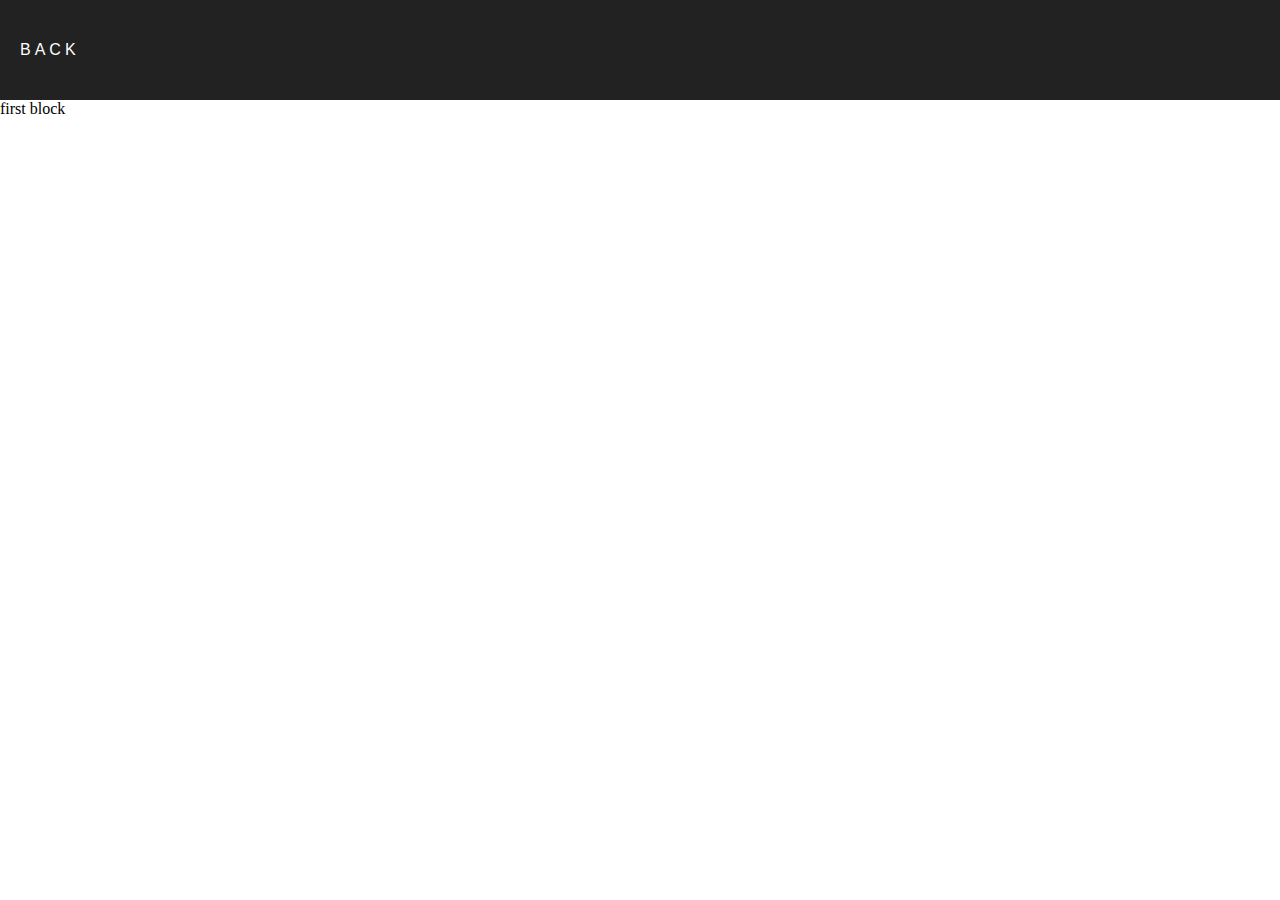
<file: about_page.html>
<!DOCTYPE html>
<html>
	<head>

		<link rel="stylesheet" type="text/css" href="about_page.css">

	</head>
	

		<body>

			<nav>
				<div class="container_nav"><a href="start_page.html">BACK</a></div>

			</nav>
			
			<div class="block_one">
				first block






			</div>

		</body>

</html>
</file>
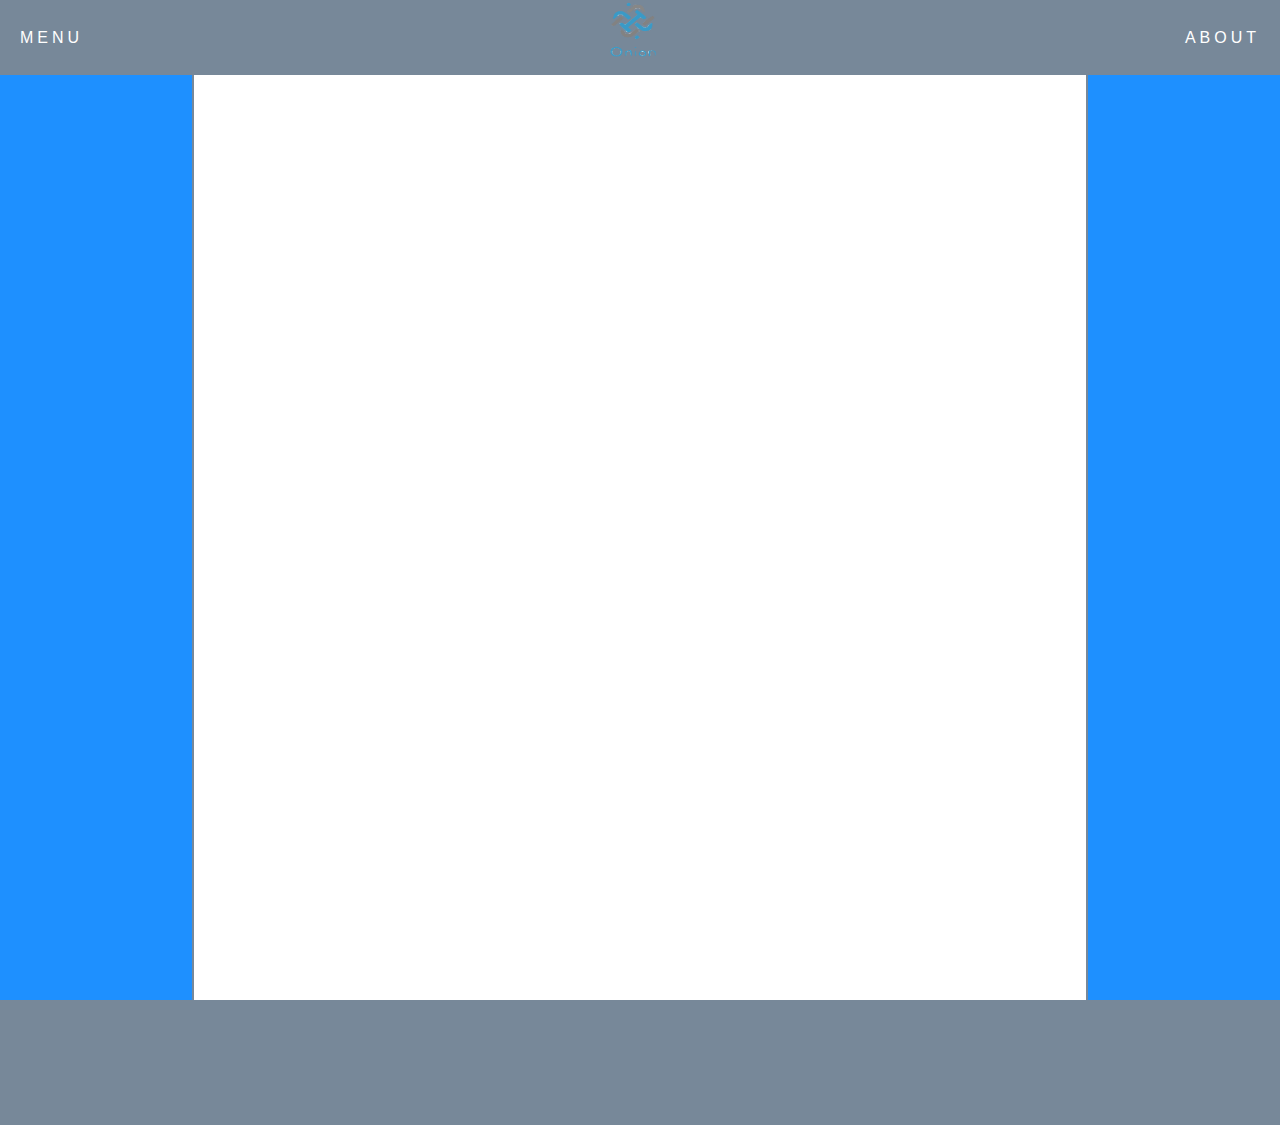
<file: onion.html>
<!DOCTYPE html/>
<html>
		<head>
				<link rel="stylesheet" type="text/css" href="onion.css">
				<title>
					|Onion|
				</title>
			<body>
				<div class="nav">
			
					<div class="container">
						<div class="onion-logo"> </div>			
						<span class="logo"><a href="#">Menu</a></span>
							<ul>
								<li><a href="index.html">ABOUT</a></li>
							</ul>
					</div>
				</div>	
				<div class="sidebarleft">
										<p></p>
				</div>	

				<div class="sidebarright">
										<p></p>
				</div>	

				<div class="footer">

				</div>



			</body>			



		</head>
<html/>
</file>
<file: about_page.css>
nav {
	width: 100%;
	height: 100px;
	font-family: arial;
	display: block;
	background-color: #222222;
	color: white;
}

html, body {
	margin: 0;
	padding: 0;
}

.container_nav {
	padding: 0 20px;
	margin: 0 auto;
	line-height: 100px;
	letter-spacing: 4px;
}

.container_nav a {
	text-decoration: none;
	color: white;
}

.container_nav a:hover {
	color: lime;
}

.block_one
</file>
<file: onion.css>
.sidebarleft {
	width: 15%;
	float: left;
	background-color: dodgerblue;
	height: 1000px;
	border-right: 2px solid lightslategray;

}
.sidebarright {
	width: 15%;
	float: right;
	background-color: dodgerblue;
	height: 1000px;
	border-left: 2px solid lightslategray;
}

.box, .otherbox {
	/* margin-top: 60px; */t;
}

.menubutton {

	letter-spacing: 4px;

	float: left;

}

.logo {
	text-transform: uppercase;
}

.logo a:hover {
	color: dodgerblue;
}

.logo a {
	text-decoration: none;
	color: white;
	
}

.onion-logo {
	background: url(onion.png) 50% 0 no-repeat;
	background-size: 59px 59px;
	height:  60px;
	width: 70px;
	position: fixed;
	padding-left: 45%;
	padding-right: 45%
	
}

html, body {
	margin: 0px;
	padding: 0px;

}

.footer {
	clear: both;
	background-color: lightslategray;
	height: 125px;
}



.nav {
	width: 100%;
	color: white;
	height: 75px;
	line-height: 75px;
	background-color: lightslategray;
	font-family: arial;	
	letter-spacing: 4px;
	position: fixed;
}

.nav ul {
	float: right;
	margin: 0;
	padding: 0;
	list-style-type: none;
}

.nav ul li a {
	text-decoration: none;
	color: white;
}

.nav ul li a:hover {
	color: dodgerblue;
}

.container {
	position: relative;
	height: 100%;
	margin: 0 auto;
	padding: 0 20px;
}
</file>
